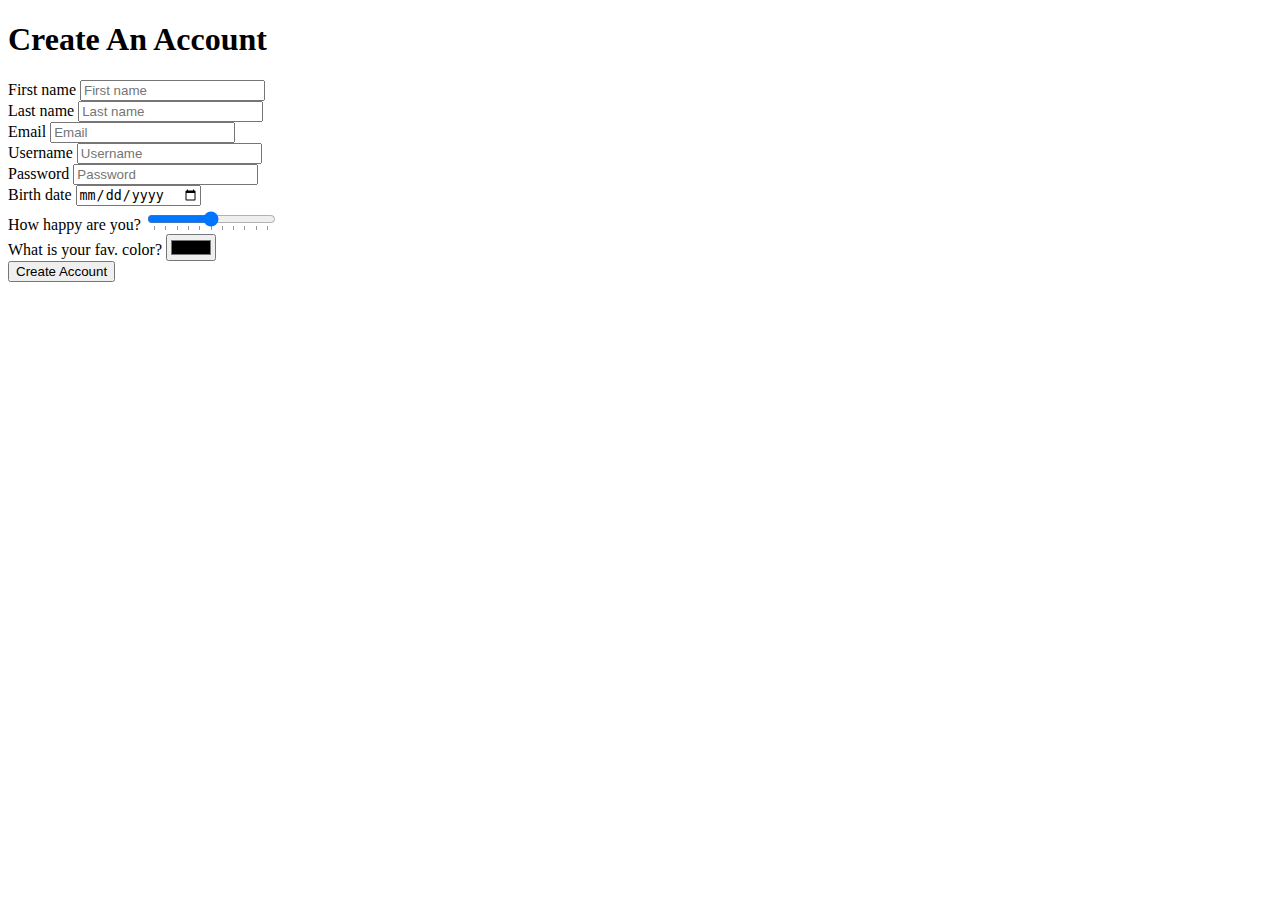
<file: hw1.html>
<!DOCTYPE html>
<html lang="en">
  <head>
    <title>Kokoa Challenge</title>
    <meta charset="UTF-8" />
    <meta name="viewport" content="width=device-width" />
  </head>
  <body>
    <header>
      <h1>Create An Account</h1>
    </header>
    <form>
      <div>
        <label for="first-name">First name</label>
        <input id="first-name" placeholder="First name" required type="text" />
      </div>
      <div>
        <label for="last-name">Last name</label>
        <input id="last-name" placeholder="Last name" required type="text" />
      </div>
      <div>
        <label for="email">Email</label>
        <input id="email" placeholder="Email" required type="email" />
      </div>
      <div>
        <label for="username">Username</label>
        <input id="username" placeholder="Username" required type="text" />
      </div>
      <div>
        <label for="password">Password</label>
        <input
          id="password"
          placeholder="Password"
          required
          minlength="10"
          type="password"
        />
      </div>
      <div>
        <label for="birth-date">Birth date</label>
        <input id="birth-date" required type="date" />
      </div>
      <div>
        <label for="happy-rate">How happy are you?</label>
        <input id="happy-rate" required type="range" step="10" list="markers" />
        <datalist id="markers">
          <option value="0"></option>
          <option value="10"></option>
          <option value="20"></option>
          <option value="30"></option>
          <option value="40"></option>
          <option value="50"></option>
          <option value="60"></option>
          <option value="70"></option>
          <option value="80"></option>
          <option value="90"></option>
          <option value="100"></option>
        </datalist>
      </div>
      <div>
        <label for="fav-color">What is your fav. color?</label>
        <input id="fav-color" required type="color" />
      </div>
      <div>
        <input type="submit" value="Create Account" />
      </div>
    </form>
  </body>
</html>
</file>
